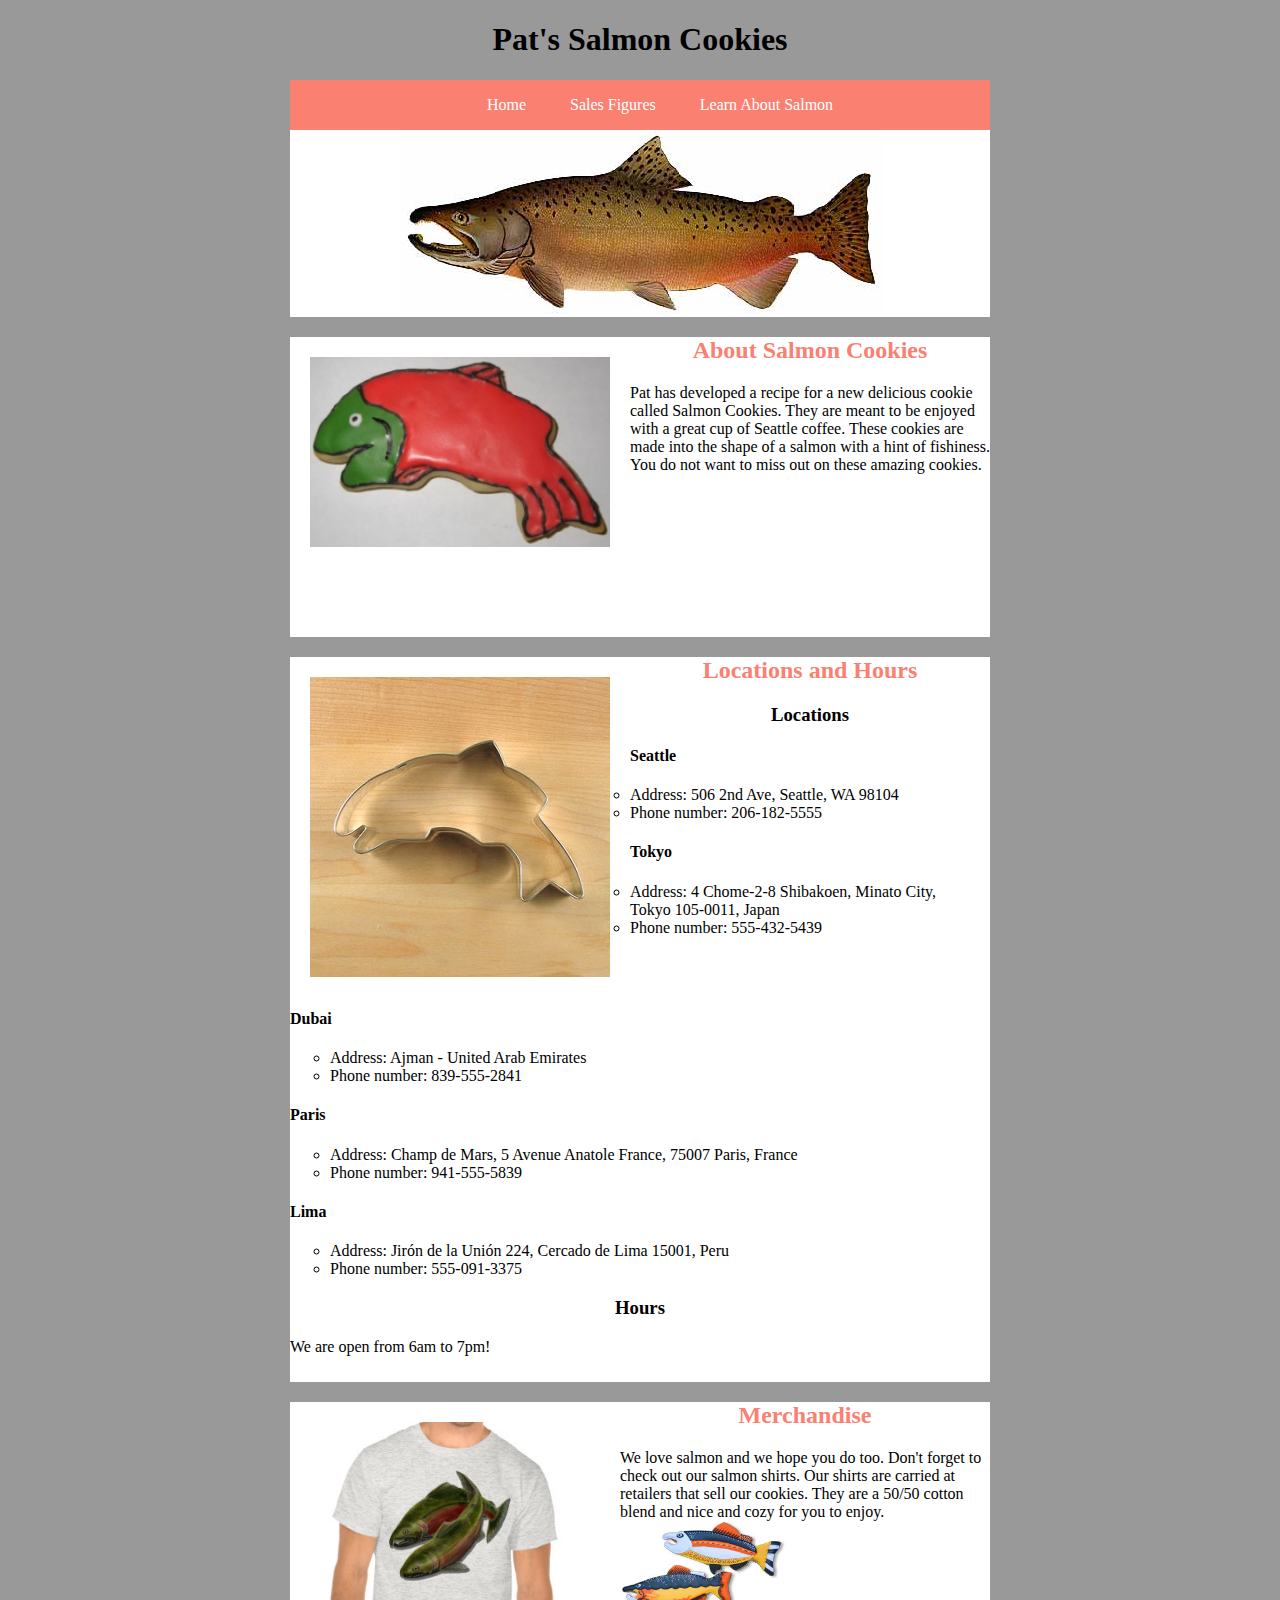
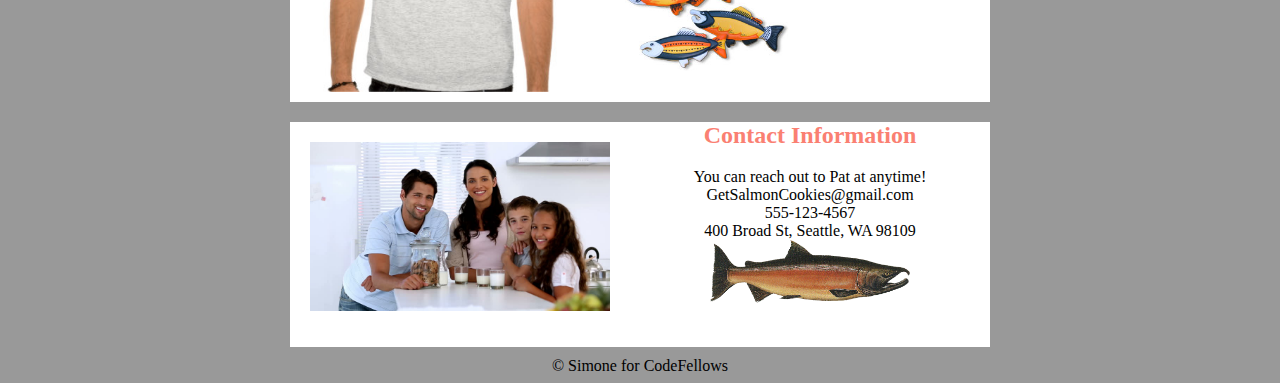
<file: index.html>
<!DOCTYPE html>
<html>
<head>
    <title>Pat's Salmon Cookies</title>
    <link rel = "stylesheet" href="style.css"/>
</head>
<body>
    <div class="fixedContainer">
    <header>
        <h1>Pat's Salmon Cookies</h1>
            <nav>
                <ul class="navBar">
                    <li class="navBar"><a href="index.html">Home</a></li>
                    <li class="navBar"><a href="sales.html">Sales Figures</a></li>
                    <li class="navBar"><a href="https://www.youtube.com/watch?v=wtrC7rvetH0">Learn About Salmon</a></li>
                </ul>
            </nav>
    </header>
    <div id="bigSalmon">
        <img id="chinook" src="images/chinook.jpg"/>
    </div>
    <div class="salmonTextBoxes">
       <img class = "alignedImages" src="./images/frosted-cookie.jpg"/>
        <h2>About Salmon Cookies</h2>
        Pat has developed a recipe for a new delicious cookie called Salmon Cookies. They are meant to be enjoyed with a great cup of Seattle coffee. These cookies are made into the shape of a salmon with a hint of fishiness. You do not want to miss out on these amazing cookies.
    </div>

    <div class="locationsAndHours">
        <img class = "alignedImages" src = "./images/cutter.jpg"/>
        <h2>Locations and Hours</h2>
        <h3>Locations</h3>
        <h4>Seattle</h4>
        <ul>
            <li>Address: 506 2nd Ave, Seattle, WA 98104</li>
            <li>Phone number: 206-182-5555</li>
        </ul>

        <h4>Tokyo</h4>
        <ul>
            <li>Address: 4 Chome-2-8 Shibakoen, Minato City, Tokyo 105-0011, Japan</li>
            <li>Phone number: 555-432-5439</li>
        </ul>
<Br><Br>
        <h4>Dubai</h4>
        <ul>
            <li>Address: Ajman - United Arab Emirates</li>
            <li>Phone number: 839-555-2841</li>
        </ul>

        <h4>Paris</h4>
        <ul>
            <li>Address: Champ de Mars, 5 Avenue Anatole France, 75007 Paris, France</li>
            <li>Phone number: 941-555-5839</li>
        </ul>

        <h4>Lima</h4>
        <ul>
            <li>Address: Jirón de la Unión 224, Cercado de Lima 15001, Peru</li>
            <li>Phone number: 555-091-3375</li>
        </ul>

        <h3>Hours</h3>
        We are open from 6am to 7pm!
    </div>

    <div class="salmonTextBoxes">
        <img id = "shirtImage" src = "./images/shirt.jpg"/>
        <h2>Merchandise</h2>
        We love salmon and we hope you do too. Don't forget to check out our salmon shirts. Our shirts are carried at retailers that sell our cookies. They are a 50/50 cotton blend and nice and cozy for you to enjoy.<br>
        <img id ="babyFish" src = "./images/fish.jpg"/>

    </div>

    <div Id="contactTextBox">
        <img class = "alignedImages" src="./images/family.jpg" />
        <h2>Contact Information</h2>
        You can reach out to Pat at anytime!<br>
        GetSalmonCookies@gmail.com<br>
        555-123-4567<br>
        400 Broad St, Seattle, WA 98109<br>
        <img id ="babySalmon" src ="./images/salmon.png"/>
    </div>
    </div>
    <footer>
        &copy; Simone for CodeFellows
    </footer>
</body>
</html>
</file>
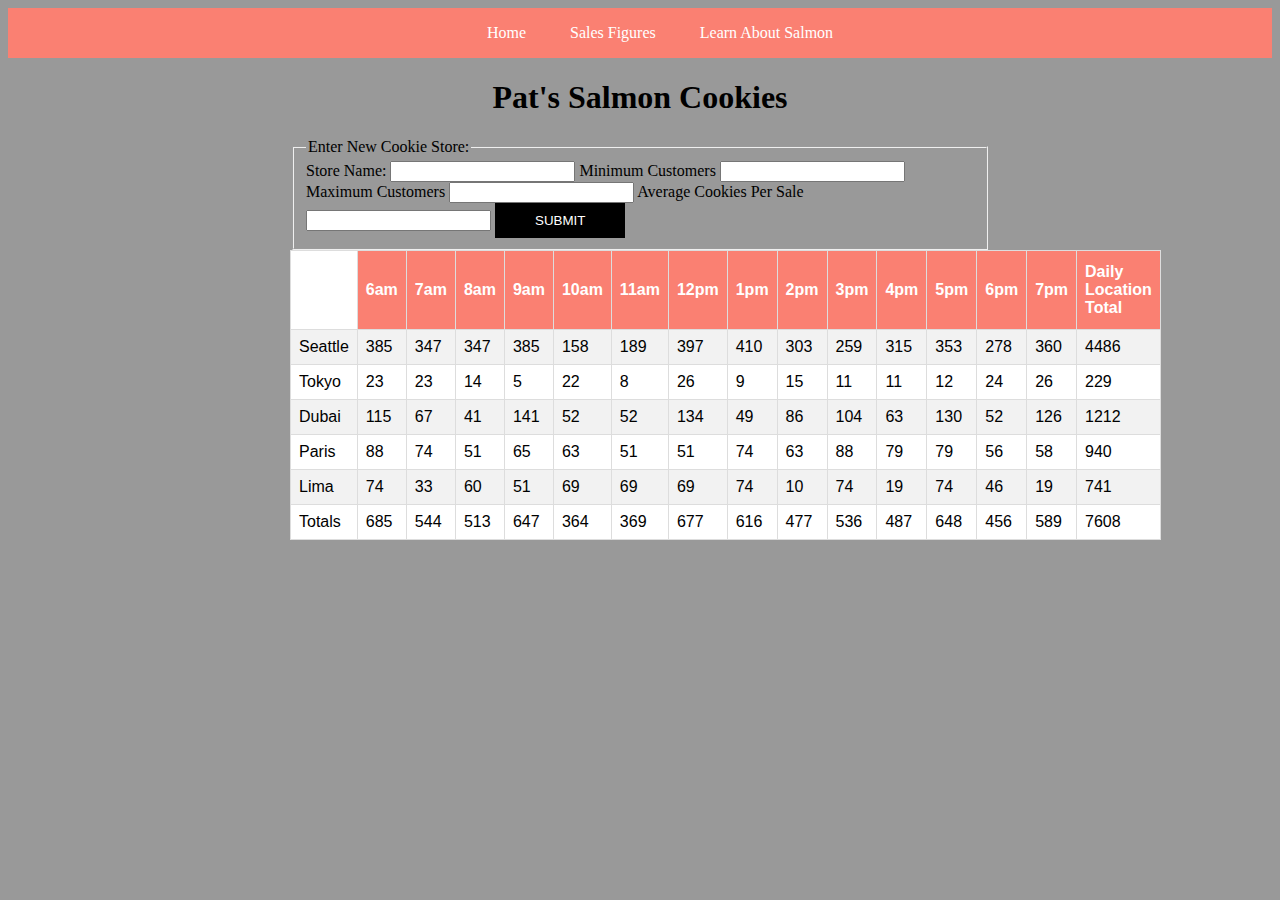
<file: sales.html>
<!DOCTYPE html>
<head>
    <title>Salmon Cookies Sales</title>
    <link href = "style.css" rel = "stylesheet"/>
    <header>
        <nav>
            <ul class="navBar">
                <li class="navBar"><a href="index.html">Home</a></li>
                <li class="navBar"><a href="sales.html">Sales Figures</a></li>
                <li class="navBar"><a href="https://www.youtube.com/watch?v=wtrC7rvetH0">Learn About Salmon</a></li>
            </ul>
        </nav>
    </header>
</head>
<body>
    <div class="fixedContainer">
    <h1>Pat's Salmon Cookies</h1>
    <form id = "new-store-form">
        <fieldset>
            <legend>Enter New Cookie Store:</legend>
            <label for = "name-input">Store Name:</label>
            <input type = "text" id = "name-input" name = "storeName" required/>
            <label for = "min-input">Minimum Customers</label>
            <input type = "number" id = "min-input" name = "minCustomers" required/>
            <label for = "max-input">Maximum Customers</label>
            <input type = "number" id = "max-input" name = "maxCustomers" required/>
            <label for = "avg-input">Average Cookies Per Sale</label>
            <input type = "float" id = "avg-input" name = "avgCookies" required/>
            <button type ="submit">SUBMIT</button>
        </fieldset>
    </form>
    <table id="table"></table>
    <script src="js/app.js"></script>
    </div>
</body>
</html>
</file>
<file: style.css>
head {
    font-family: Georgia, 'Times New Roman', Times, serif;
}

.fixedContainer {
    max-width: 700px;
    margin: 0 auto;
}

body {
    background-color: #999;
}

nav {
    text-align: center;
    display: block;
    background-color: salmon;
    height: 50px;
    margin: 0;
    padding: 0;
}

nav a:hover {
    color: black;
    cursor: pointer;
}

nav a {
    color: white;
    text-decoration: none;
}

.navBar {
    display: inline-block;
    list-style: none;
    margin-right: 20px;
    margin-left: 20px;
}

h1, h2, h3 {
    text-align: center;
}

h2 {
    color: salmon;
}

#bigSalmon {
    background-color: white;
    text-align: center;
}

.salmonTextBoxes {
    background-color: white;
    height: 300px;
}

.locationsAndHours {
    height: 725px;
    background-color: white;
}

.alignedImages {
    width: 300px;
    float: left;
    padding: 20px;
    background-color: white;
}

#shirtImage {
    height: 270px;
    float: left;
    padding: 20px;
    padding-right: 40px;
}

#babyFish {
    height: 150px;
}

#contactTextBox {
    height: 225px;
    background-color: white;
    text-align: center;
}

#babySalmon {
    width: 200px;
    text-align: center;
}

li {
    list-style: circle;
    margin-right: 40px;
}

footer {
    text-align: center;
    margin-top: 10px;
}

button {
    padding: 10px 40px 10px 40px;
    background-color: black;
    color: white;
    border: none;
}

#table {
    font-family: Arial, Helvetica, sans-serif;
    border-collapse: collapse;
    width: 100%;
    background-color: white;
}
  
#table td, #table th {
    border: 1px solid #ddd;
    padding: 8px;
}
  
#table tr:nth-child(even){background-color: #f2f2f2;}
  
#table tr:hover {background-color: #ddd;}
  
#table th {
    padding-top: 12px;
    padding-bottom: 12px;
    text-align: left;
    background-color: salmon;
    color: white;
}
</file>
